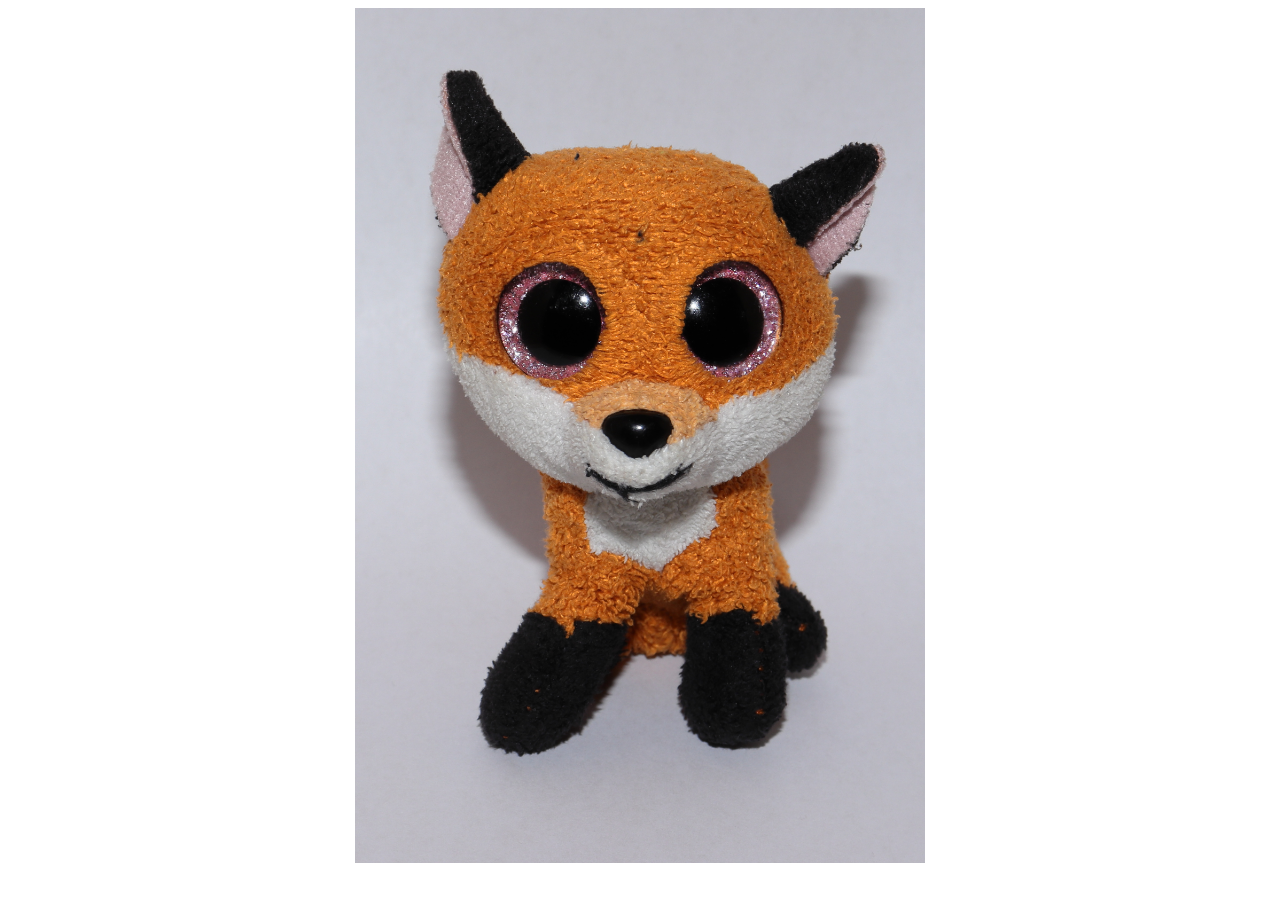
<file: index.html>
<!DOCTYPE html>
<html lang="en">
<head>
    <meta charset="UTF-8">
    <meta name="viewport" content="width=device-width, initial-scale=1.0">
    <title>Kioydio</title>
    <link rel="icon" href="./favicon.jpg">
    <link rel="stylesheet" href="./style.css">
</head>
<body>
    
    <div>
        <img id="kioydioimg" src="./Kioydio.jpg">
    </div>

    <div>
        <a id="fordevlink" href="./dev">For Developers</a>
    </div>

</body>
</html>
</file>
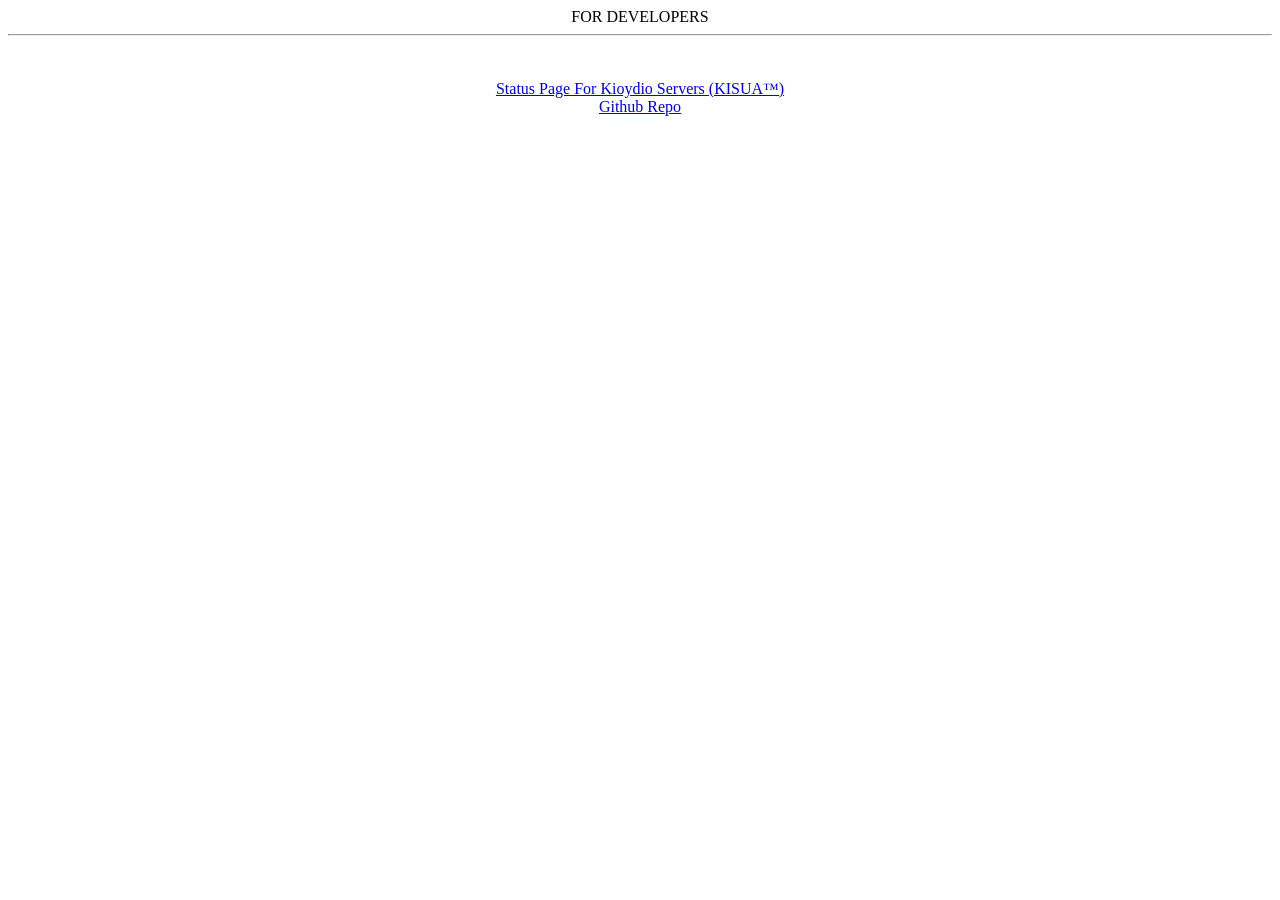
<file: dev/index.html>
<!DOCTYPE html>
<html lang="en">
<head>
    <meta charset="UTF-8">
    <meta name="viewport" content="width=device-width, initial-scale=1.0">
    <title>Kioydio Dev</title>
    <link rel="icon" href="./favicon.jpg">
    <link rel="stylesheet" href="../style.css">
</head>
<body>
    
    <div>FOR DEVELOPERS</div><hr><br><br>
    
    <a href="https://status.kioydio.com">Status Page For Kioydio Servers (KISUA™)</a>
    <br>
    <a href="https://github.com/sthivaios/kioydio.com">Github Repo</a>

</body>
</html>
</file>
<file: style.css>
body{
    text-align: center;
}

#fordevlink{
    color: hsla(240, 100%, 50%, 0);
}

#fordevlink:hover{
    color: hsl(240, 100%, 50%);
}

#kioydioimg{
    height: 95vh;
}

@media screen and (max-width:600px) {
    #kioydioimg{
        width: 400px;
        height: auto;
    }
}

@media screen and (max-width:300px) {
    #kioydioimg{
        width: 150px;
        height: auto;
    }
}
</file>
